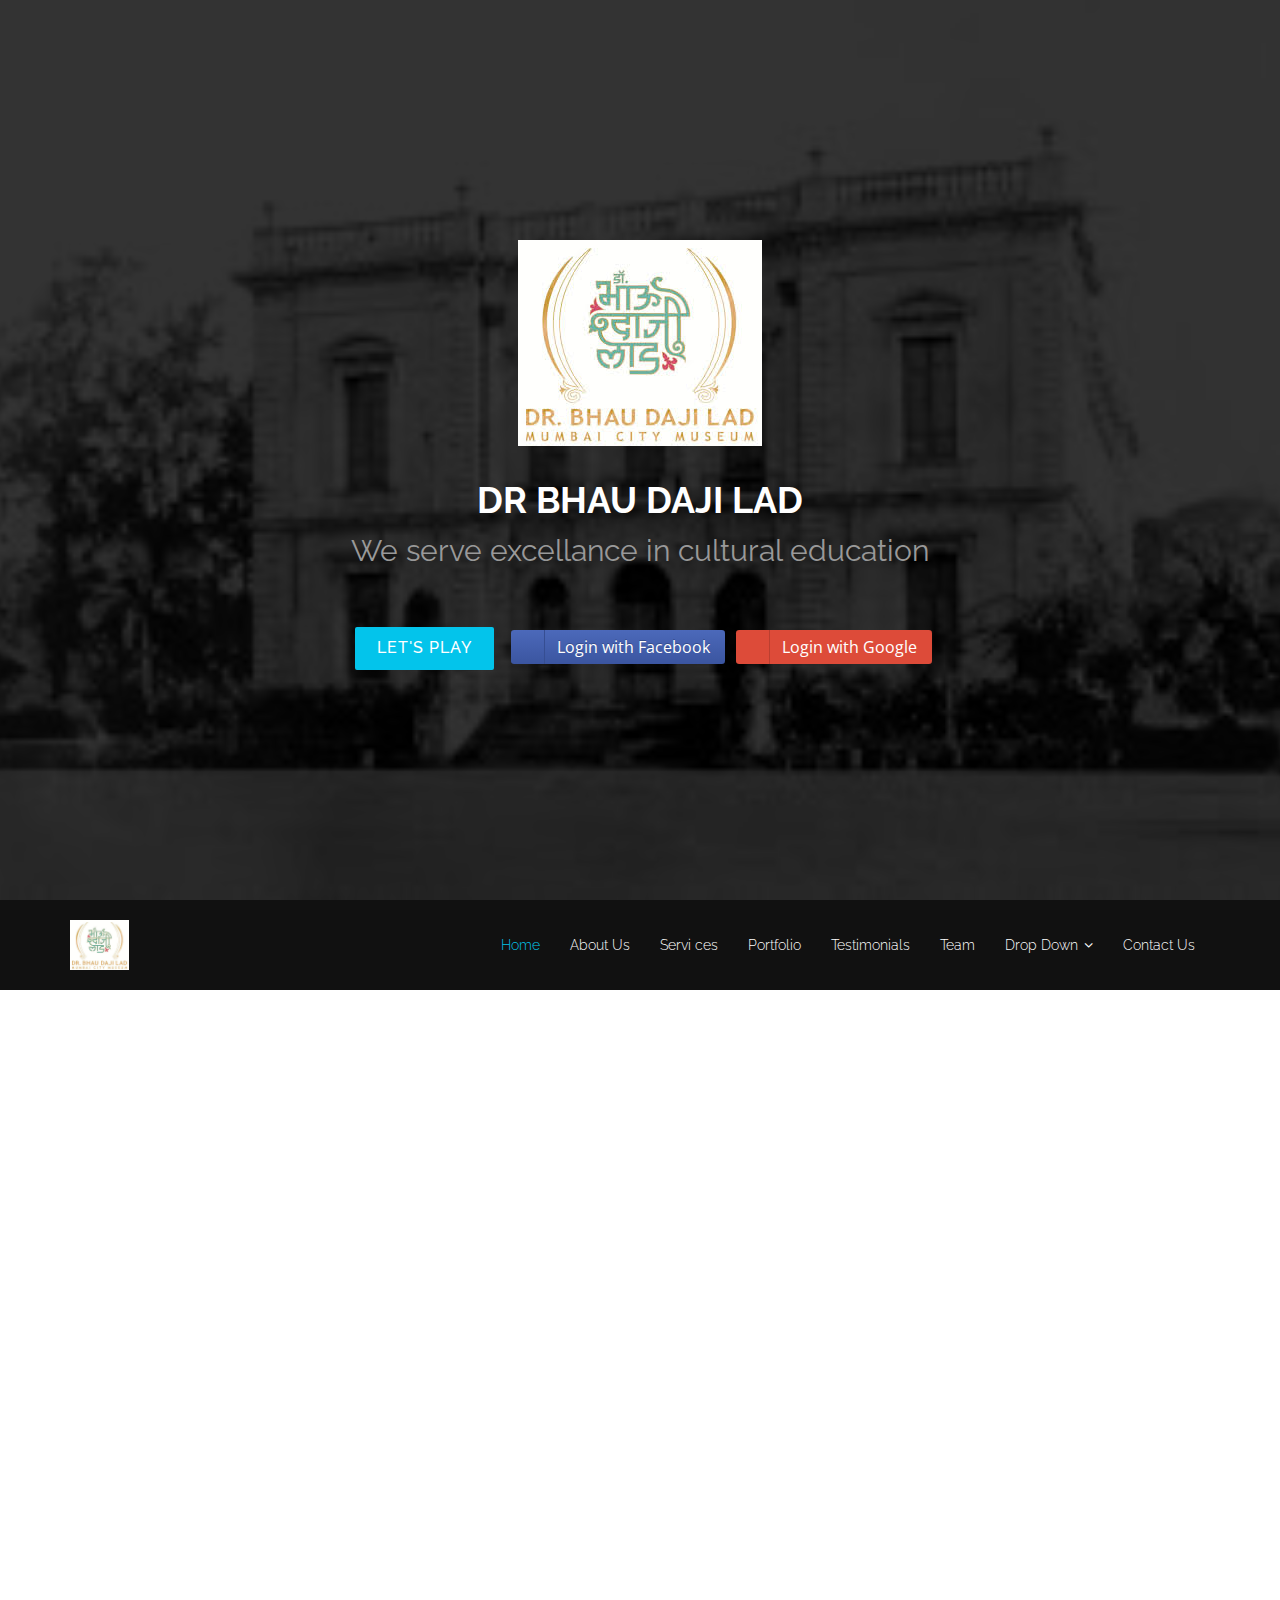
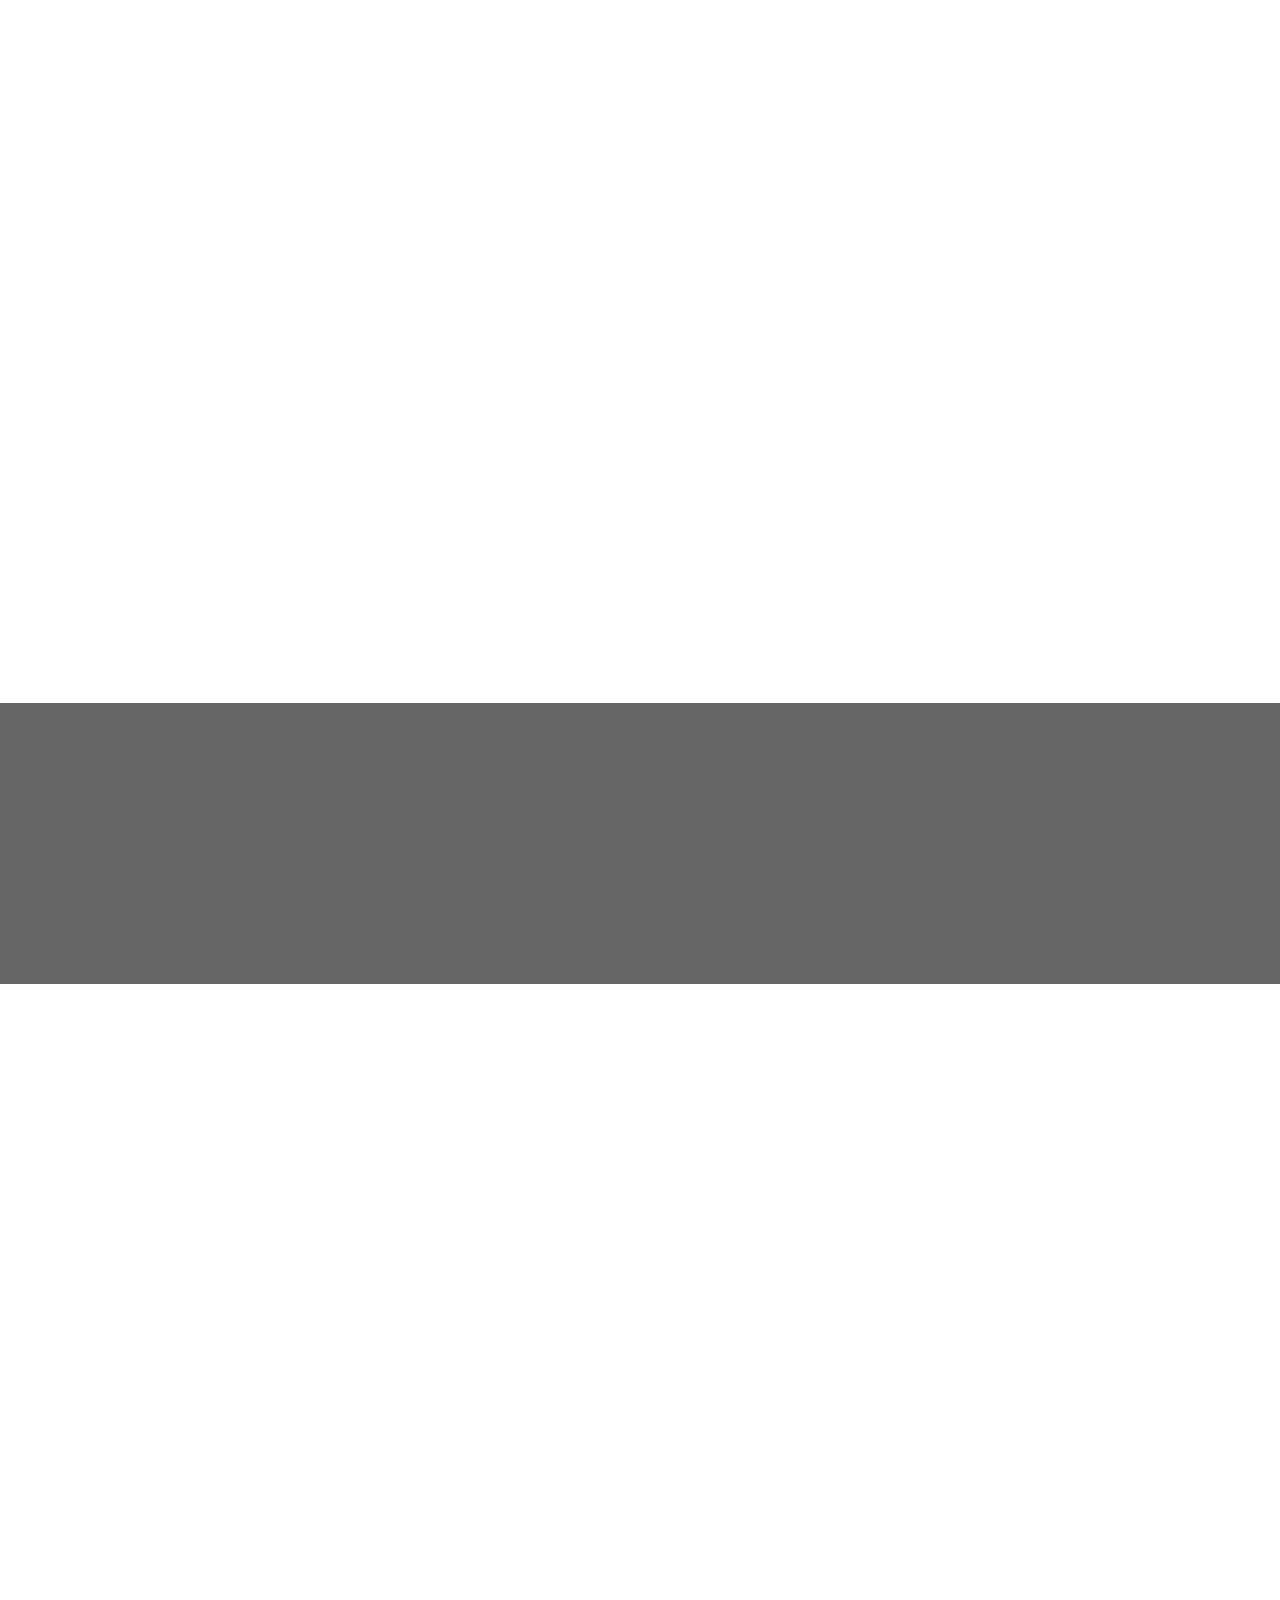
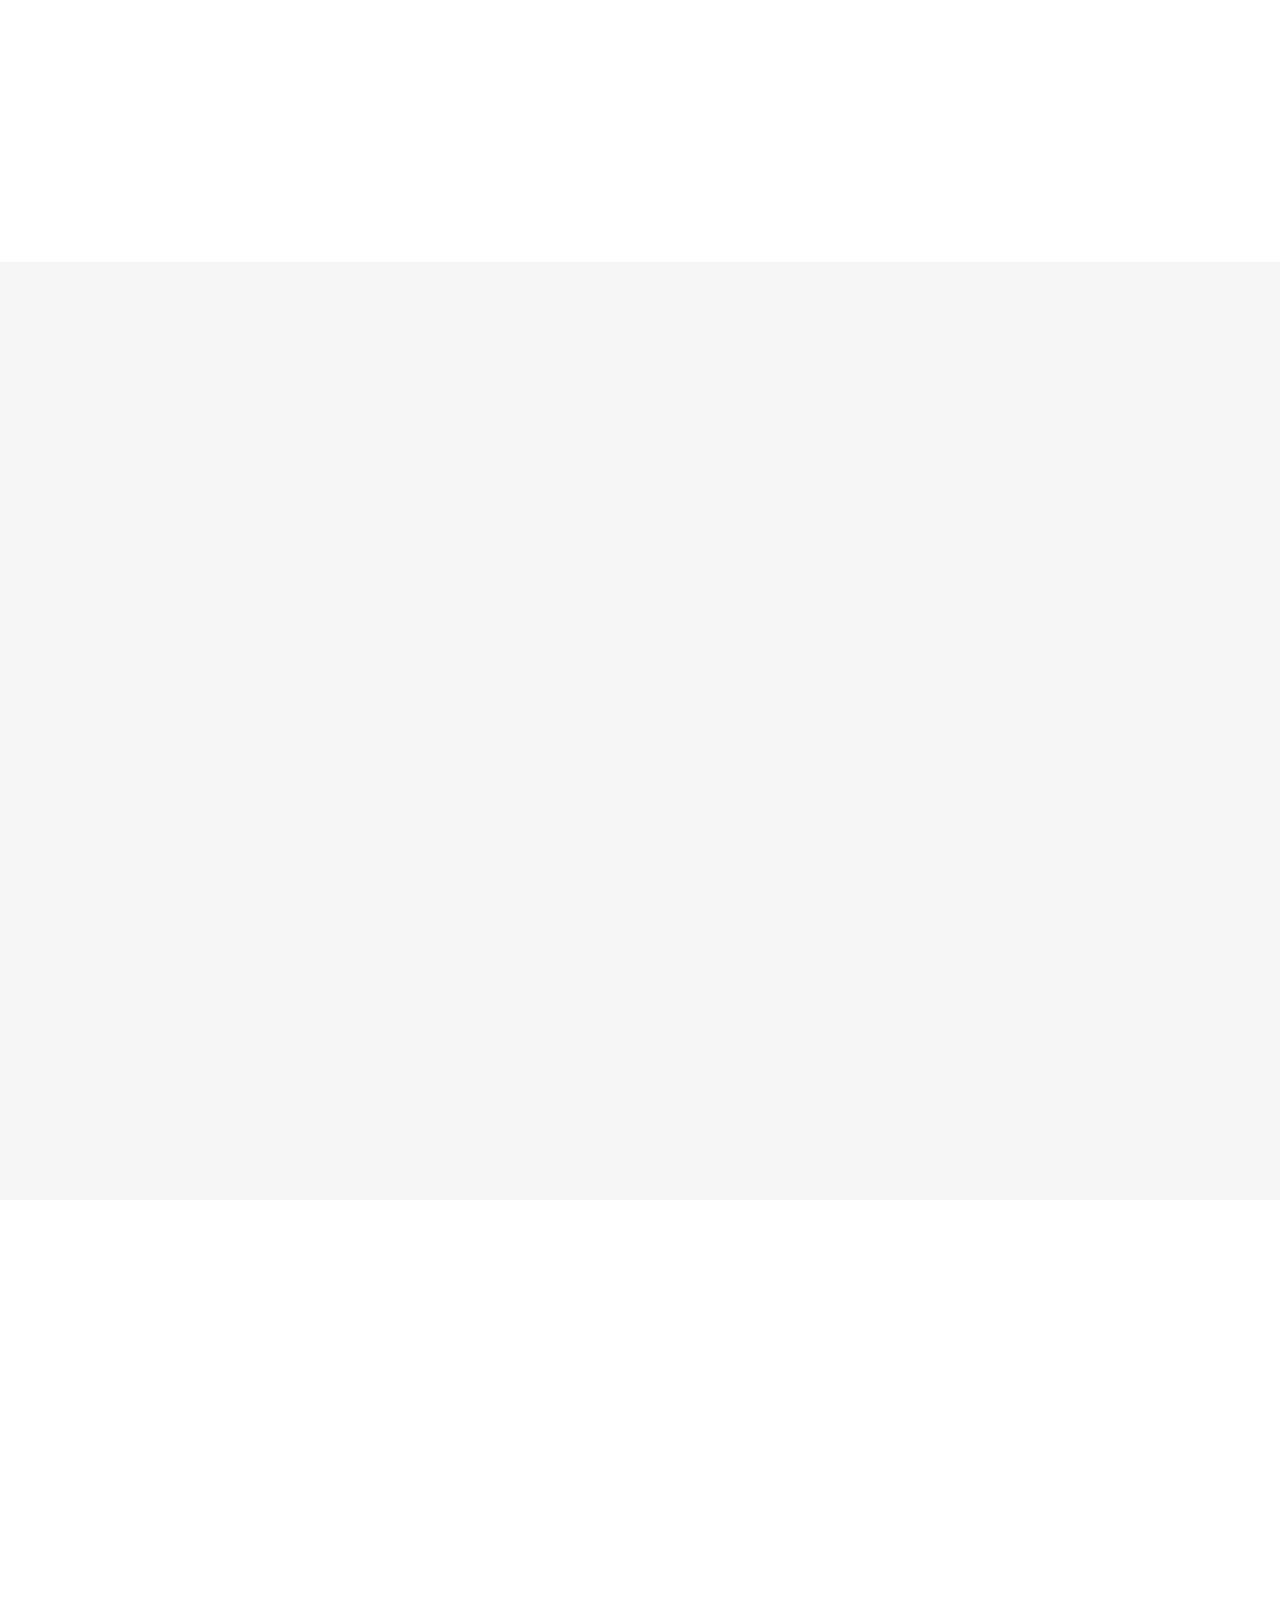
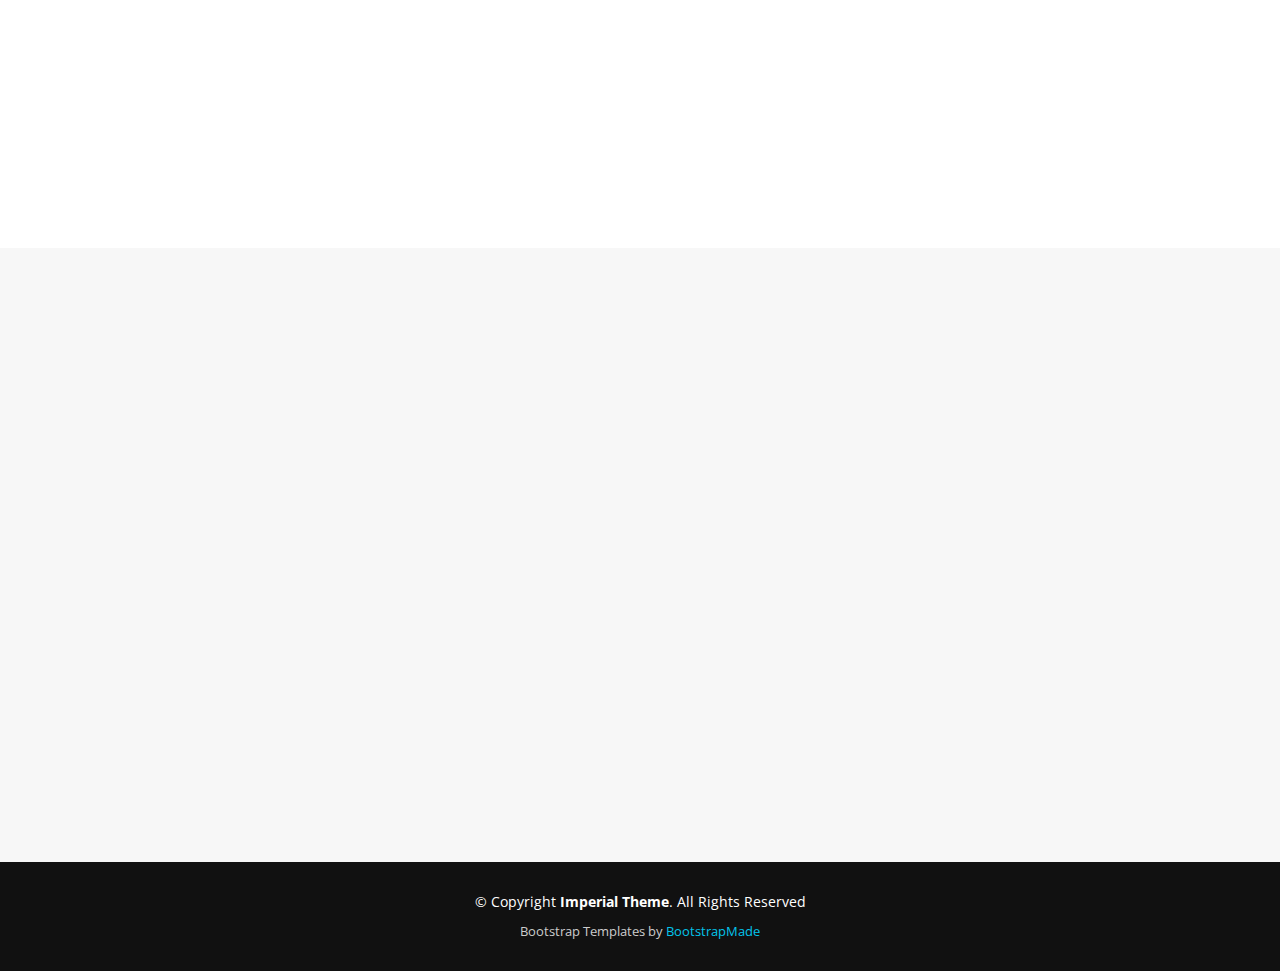
<file: index.html>
<!DOCTYPE html>

<?php 
require 'index.php';
?>

<html lang="en">
<head>
  <meta charset="utf-8">
  <title>BDR</title>
  <meta content="width=device-width, initial-scale=1.0" name="viewport">
  <meta content="" name="keywords">
  <meta content="" name="description">

  <!-- Facebook Opengraph integration: https://developers.facebook.com/docs/sharing/opengraph -->
  <meta property="og:title" content="">
  <meta property="og:image" content="">
  <meta property="og:url" content="">
  <meta property="og:site_name" content="">
  <meta property="og:description" content="">

  <!-- Twitter Cards integration: https://dev.twitter.com/cards/  -->
  <meta name="twitter:card" content="summary">
  <meta name="twitter:site" content="">
  <meta name="twitter:title" content="">
  <meta name="twitter:description" content="">
  <meta name="twitter:image" content="">

  <!-- Place your favicon.ico and apple-touch-icon.png in the template root directory -->
  <link href="favicon.ico" rel="shortcut icon">

  <!-- Google Fonts -->
  <link href="https://fonts.googleapis.com/css?family=Open+Sans:300,300i,400,400i,700,700i|Raleway:300,400,500,700,800" rel="stylesheet">

  <!-- Bootstrap CSS File -->
  <link href="lib/bootstrap/css/bootstrap.min.css" rel="stylesheet">

  <!-- Libraries CSS Files -->
  <link href="lib/font-awesome/css/font-awesome.min.css" rel="stylesheet">
  <link href="lib/animate-css/animate.min.css" rel="stylesheet">

  <!-- Main Stylesheet File -->
  <link href="css/style.css" rel="stylesheet">

  <!-- =======================================================
    Theme Name: Imperial
    Theme URL: https://bootstrapmade.com/imperial-free-onepage-bootstrap-theme/
    Author: BootstrapMade.com
    Author URL: https://bootstrapmade.com
  ======================================================= -->
</head>

<body>
  <div id="preloader"></div>

  <!--==========================
  Hero Section
  ============================-->
  <section id="hero">
    <div class="hero-container">
      <div class="wow fadeIn">
        <div class="hero-logo">
          <img class="" src="img/BDR.jpg" alt="Imperial">
        </div>

        <h1>Dr Bhau Daji Lad</h1>
        <h2>We serve <span class="rotating">excellance in cultural education, Mumbai's artistic,cultural and economic history, cross cultural understanding</span></h2>
        <div class="actions">
          <a href="#about" class="btn-get-started">Let's Play</a>
         <!-- <a href="#services" class="btn-services">Login</a>-->
            <button class="loginBtn loginBtn--facebook">
  Login with Facebook
</button>

<button class="loginBtn loginBtn--google">
  Login with Google
</button>
        </div>
      </div>
    </div>
  </section>

  <!--==========================
  Header Section
  ============================-->
  <header id="header">
    <div class="container">

      <div id="logo" class="pull-left">
        <a href="#hero"><img src="img/BDR.jpg" alt="" title="" /></img></a>
        <!-- Uncomment below if you prefer to use a text image -->
        <!--<h1><a href="#hero">Header 1</a></h1>-->
      </div>

      <nav id="nav-menu-container">
        <ul class="nav-menu">
          <li class="menu-active"><a href="#hero">Home</a></li>
          <li><a href="#about">About Us</a></li>
          <li><a href="#services">Servi ces</a></li>
          <li><a href="#portfolio">Portfolio</a></li>
          <li><a href="#testimonials">Testimonials</a></li>
          <li><a href="#team">Team</a></li>
          <li class="menu-has-children"><a href="">Drop Down</a>
            <ul>
              <li><a href="#">Drop Down 1</a></li>
              <li class="menu-has-children"><a href="#">Drop Down 2</a>
                <ul>
                  <li><a href="#">Deep Drop Down 1</a></li>
                  <li><a href="#">Deep Drop Down 2</a></li>
                  <li><a href="#">Deep Drop Down 3</a></li>
                  <li><a href="#">Deep Drop Down 4</a></li>
                  <li><a href="#">Deep Drop Down 5</a></li>
                </ul>
              </li>
              <li><a href="#">Drop Down 3</a></li>
              <li><a href="#">Drop Down 4</a></li>
              <li><a href="#">Drop Down 5</a></li>
            </ul>
          </li>
          <li><a href="#contact">Contact Us</a></li>
        </ul>
      </nav>
      <!-- #nav-menu-container -->
    </div>
  </header>
  <!-- #header -->

  <!--==========================
  About Section
  ============================-->
  <section id="about">
    <div class="container wow fadeInUp">
      <div class="row">
        <div class="col-md-12">
          <h3 class="section-title">About Us</h3>
          <div class="section-title-divider"></div>
          <p class="section-description">Sed ut perspiciatis unde omnis iste natus error sit voluptatem accusantium doloremque laudantium, totam rem aperiam</p>
        </div>
      </div>
    </div>
    <div class="container about-container wow fadeInUp">
      <div class="row">
        <div class="col-md-6 col-md-push-6 about-content">
          <h2 class="about-title">We provide great services and ideass</h2>
          <p class="about-text">
            Lorem ipsum dolor sit amet, consectetur adipiscing elit, sed do eiusmod tempor incididunt ut labore et dolore magna aliqua. Ut enim ad minim veniam, quis nostrud exercitation ullamco laboris nisi ut aliquip ex ea commodo consequat. Duis aute irure dolor
            in reprehenderit in voluptate
          </p>
          <p class="about-text">
            Ullamco laboris nisi ut aliquip ex ea commodo consequat. Duis aute irure dolor in reprehenderit in voluptate velit esse cillum dolore eu fugiat nulla pariatur. Excepteur sint occaecat cupidatat non proident, sunt in culpa qui officia deserunt mollit anim
            id est laborum
          </p>
          <p class="about-text">
            Ullamco laboris nisi ut aliquip ex ea commodo consequat. Duis aute irure dolor in reprehenderit in voluptate velit esse cillum dolore eu fugiat nulla pariatur. Excepteur sint occaecat cupidatat non proident, sunt in culpa qui officia deserunt mollit anim
            id est laborum
          </p>
        </div>
      </div>
    </div>
  </section>

  <!--==========================
  Services Section
  ============================-->
  <section id="services">
    <div class="container wow fadeInUp">
      <div class="row">
        <div class="col-md-12">
          <h3 class="section-title">Our Services</h3>
          <div class="section-title-divider"></div>
          <p class="section-description">At vero eos et accusamus et iusto odio dignissimos ducimus qui blanditiis praesentium</p>
        </div>
      </div>

      <div class="row">
        <div class="col-md-4 service-item">
          <div class="service-icon"><i class="fa fa-desktop"></i></div>
          <h4 class="service-title"><a href="">Lorem Ipsum</a></h4>
          <p class="service-description">Voluptatum deleniti atque corrupti quos dolores et quas molestias excepturi sint occaecati cupiditate non provident</p>
        </div>
        <div class="col-md-4 service-item">
          <div class="service-icon"><i class="fa fa-bar-chart"></i></div>
          <h4 class="service-title"><a href="">Dolor Sitema</a></h4>
          <p class="service-description">Minim veniam, quis nostrud exercitation ullamco laboris nisi ut aliquip ex ea commodo consequat tarad limino ata</p>
        </div>
        <div class="col-md-4 service-item">
          <div class="service-icon"><i class="fa fa-paper-plane"></i></div>
          <h4 class="service-title"><a href="">Sed ut perspiciatis</a></h4>
          <p class="service-description">Duis aute irure dolor in reprehenderit in voluptate velit esse cillum dolore eu fugiat nulla pariatur</p>
        </div>
        <div class="col-md-4 service-item">
          <div class="service-icon"><i class="fa fa-photo"></i></div>
          <h4 class="service-title"><a href="">Magni Dolores</a></h4>
          <p class="service-description">Excepteur sint occaecat cupidatat non proident, sunt in culpa qui officia deserunt mollit anim id est laborum</p>
        </div>
        <div class="col-md-4 service-item">
          <div class="service-icon"><i class="fa fa-road"></i></div>
          <h4 class="service-title"><a href="">Nemo Enim</a></h4>
          <p class="service-description">At vero eos et accusamus et iusto odio dignissimos ducimus qui blanditiis praesentium voluptatum deleniti atque</p>
        </div>
        <div class="col-md-4 service-item">
          <div class="service-icon"><i class="fa fa-shopping-bag"></i></div>
          <h4 class="service-title"><a href="">Eiusmod Tempor</a></h4>
          <p class="service-description">Et harum quidem rerum facilis est et expedita distinctio. Nam libero tempore, cum soluta nobis est eligendi</p>
        </div>
      </div>
    </div>
  </section>

  <!--==========================
  Subscrbe Section
  ============================-->
  <section id="subscribe">
    <div class="container wow fadeInUp">
      <div class="row">
        <div class="col-md-8">
          <h3 class="subscribe-title">Subscribe For Updates</h3>
          <p class="subscribe-text">Join our 1000+ subscribers and get access to the latest tools, freebies, product announcements and much more!</p>
        </div>
        <div class="col-md-4 subscribe-btn-container">
          <a class="subscribe-btn" href="#">Subscribe Now</a>
        </div>
      </div>
    </div>
  </section>

  <!--==========================
  Porfolio Section
  ============================-->
  <section id="portfolio">
    <div class="container wow fadeInUp">
      <div class="row">
        <div class="col-md-12">
          <h3 class="section-title">Portfolio</h3>
          <div class="section-title-divider"></div>
          <p class="section-description">Si stante, hoc natura videlicet vult, salvam esse se, quod concedimus ses haec dicturum fuisse</p>
        </div>
      </div>

      <div class="row">
        <div class="col-md-3">
          <a class="portfolio-item" style="background-image: url(img/portfolio-1.jpg);" href="">
            <div class="details">
              <h4>Portfolio 1</h4>
              <span>Alored dono par</span>
            </div>
          </a>
        </div>

        <div class="col-md-3">
          <a class="portfolio-item" style="background-image: url(img/portfolio-2.jpg);" href="">
            <div class="details">
              <h4>Portfolio 2</h4>
              <span>Alored dono par</span>
            </div>
          </a>
        </div>

        <div class="col-md-3">
          <a class="portfolio-item" style="background-image: url(img/portfolio-3.jpg);" href="">
            <div class="details">
              <h4>Portfolio 3</h4>
              <span>Alored dono par</span>
            </div>
          </a>
        </div>

        <div class="col-md-3">
          <a class="portfolio-item" style="background-image: url(img/portfolio-4.jpg);" href="">
            <div class="details">
              <h4>Portfolio 4</h4>
              <span>Alored dono par</span>
            </div>
          </a>
        </div>

        <div class="col-md-3">
          <a class="portfolio-item" style="background-image: url(img/portfolio-5.jpg);" href="">
            <div class="details">
              <h4>Portfolio 5</h4>
              <span>Alored dono par</span>
            </div>
          </a>
        </div>

        <div class="col-md-3">
          <a class="portfolio-item" style="background-image: url(img/portfolio-6.jpg);" href="">
            <div class="details">
              <h4>Portfolio 6</h4>
              <span>Alored dono par</span>
            </div>
          </a>
        </div>

        <div class="col-md-3">
          <a class="portfolio-item" style="background-image: url(img/portfolio-7.jpg);" href="">
            <div class="details">
              <h4>Portfolio 7</h4>
              <span>Alored dono par</span>
            </div>
          </a>
        </div>

        <div class="col-md-3">
          <a class="portfolio-item" style="background-image: url(img/portfolio-8.jpg);" href="">
            <div class="details">
              <h4>Portfolio 8</h4>
              <span>Alored dono par</span>
            </div>
          </a>
        </div>

      </div>
    </div>
  </section>

  <!--==========================
  Testimonials Section
  ============================-->
  <section id="testimonials">
    <div class="container wow fadeInUp">
      <div class="row">
        <div class="col-md-12">
          <h3 class="section-title">Testimonials</h3>
          <div class="section-title-divider"></div>
          <p class="section-description">Erdo lide, nora porodo filece, salvam esse se, quod concedimus ses haec dicturum fuisse</p>
        </div>
      </div>

      <div class="row">
        <div class="col-md-3">
          <div class="profile">
            <div class="pic"><img src="img/client-1.jpg" alt=""></div>
            <h4>Saul Goodman</h4>
            <span>Lawless Inc</span>
          </div>
        </div>
        <div class="col-md-9">
          <div class="quote">
            <b><img src="img/quote_sign_left.png" alt=""></b> Proin iaculis purus consequat sem cure digni ssim donec porttitora entum suscipit rhoncus. Accusantium quam, ultricies eget id, aliquam eget nibh et. Maecen aliquam, risus at semper. <small><img src="img/quote_sign_right.png" alt=""></small>
          </div>
        </div>
      </div>

      <div class="row">
        <div class="col-md-9">
          <div class="quote">
            <b><img src="img/quote_sign_left.png" alt=""></b> Sed ut perspiciatis unde omnis iste natus error sit voluptatem accusantium doloremque laudantium, totam rem aperiam, eaque ipsa quae ab illo inventore veritatis architecto beatae. <small><img src="img/quote_sign_right.png" alt=""></small>
          </div>
        </div>
        <div class="col-md-3">
          <div class="profile">
            <div class="pic"><img src="img/client-2.jpg" alt=""></div>
            <h4>Sara Wilsson</h4>
            <span>Odeo Inc</span>
          </div>
        </div>
      </div>

    </div>
  </section>

  <!--==========================
  Team Section
  ============================-->
  <section id="team">
    <div class="container wow fadeInUp">
      <div class="row">
        <div class="col-md-12">
          <h3 class="section-title">Our Team</h3>
          <div class="section-title-divider"></div>
          <p class="section-description">Sed ut perspiciatis unde omnis iste natus error sit voluptatem accusantium doloremque</p>
        </div>
      </div>

      <div class="row">
        <div class="col-md-3">
          <div class="member">
            <div class="pic"><img src="img/team-1.jpg" alt=""></div>
            <h4>Walter White</h4>
            <span>Chief Executive Officer</span>
            <div class="social">
              <a href=""><i class="fa fa-twitter"></i></a>
              <a href=""><i class="fa fa-facebook"></i></a>
              <a href=""><i class="fa fa-google-plus"></i></a>
              <a href=""><i class="fa fa-linkedin"></i></a>
            </div>
          </div>
        </div>

        <div class="col-md-3">
          <div class="member">
            <div class="pic"><img src="img/team-2.jpg" alt=""></div>
            <h4>Sarah Jhinson</h4>
            <span>Product Manager</span>
            <div class="social">
              <a href=""><i class="fa fa-twitter"></i></a>
              <a href=""><i class="fa fa-facebook"></i></a>
              <a href=""><i class="fa fa-google-plus"></i></a>
              <a href=""><i class="fa fa-linkedin"></i></a>
            </div>
          </div>
        </div>

        <div class="col-md-3">
          <div class="member">
            <div class="pic"><img src="img/team-3.jpg" alt=""></div>
            <h4>William Anderson</h4>
            <span>CTO</span>
            <div class="social">
              <a href=""><i class="fa fa-twitter"></i></a>
              <a href=""><i class="fa fa-facebook"></i></a>
              <a href=""><i class="fa fa-google-plus"></i></a>
              <a href=""><i class="fa fa-linkedin"></i></a>
            </div>
          </div>
        </div>

        <div class="col-md-3">
          <div class="member">
            <div class="pic"><img src="img/team-4.jpg" alt=""></div>
            <h4>Amanda Jepson</h4>
            <span>Accountant</span>
            <div class="social">
              <a href=""><i class="fa fa-twitter"></i></a>
              <a href=""><i class="fa fa-facebook"></i></a>
              <a href=""><i class="fa fa-google-plus"></i></a>
              <a href=""><i class="fa fa-linkedin"></i></a>
            </div>
          </div>
        </div>

      </div>
    </div>
  </section>

  <!--==========================
  Contact Section
  ============================-->
  <section id="contact">
    <div class="container wow fadeInUp">
      <div class="row">
        <div class="col-md-12">
          <h3 class="section-title">Contact Us</h3>
          <div class="section-title-divider"></div>
          <p class="section-description">Sed ut perspiciatis unde omnis iste natus error sit voluptatem accusantium doloremque</p>
        </div>
      </div>

      <div class="row">
        <div class="col-md-3 col-md-push-2">
          <div class="info">
            <div>
              <i class="fa fa-map-marker"></i>
              <p>A108 Adam Street<br>New York, NY 535022</p>
            </div>

            <div>
              <i class="fa fa-envelope"></i>
              <p>info@example.com</p>
            </div>

            <div>
              <i class="fa fa-phone"></i>
              <p>+1 5589 55488 55s</p>
            </div>

          </div>
        </div>

        <div class="col-md-5 col-md-push-2">
          <div class="form">
            <div id="sendmessage">Your message has been sent. Thank you!</div>
            <div id="errormessage"></div>
            <form action="" method="post" role="form" class="contactForm">
              <div class="form-group">
                <input type="text" name="name" class="form-control" id="name" placeholder="Your Name" data-rule="minlen:4" data-msg="Please enter at least 4 chars" />
                <div class="validation"></div>
              </div>
              <div class="form-group">
                <input type="email" class="form-control" name="email" id="email" placeholder="Your Email" data-rule="email" data-msg="Please enter a valid email" />
                <div class="validation"></div>
              </div>
              <div class="form-group">
                <input type="text" class="form-control" name="subject" id="subject" placeholder="Subject" data-rule="minlen:4" data-msg="Please enter at least 8 chars of subject" />
                <div class="validation"></div>
              </div>
              <div class="form-group">
                <textarea class="form-control" name="message" rows="5" data-rule="required" data-msg="Please write something for us" placeholder="Message"></textarea>
                <div class="validation"></div>
              </div>
              <div class="text-center"><button type="submit">Send Message</button></div>
            </form>
          </div>
        </div>

      </div>
    </div>
  </section>

  <!--==========================
  Footer
============================-->
  <footer id="footer">
    <div class="container">
      <div class="row">
        <div class="col-md-12">
          <div class="copyright">
            &copy; Copyright <strong>Imperial Theme</strong>. All Rights Reserved
          </div>
          <div class="credits">
            <!--
              All the links in the footer should remain intact.
              You can delete the links only if you purchased the pro version.
              Licensing information: https://bootstrapmade.com/license/
              Purchase the pro version with working PHP/AJAX contact form: https://bootstrapmade.com/buy/?theme=Imperial
            -->
            Bootstrap Templates by <a href="https://bootstrapmade.com/">BootstrapMade</a>
          </div>
        </div>
      </div>
    </div>
  </footer>
  <!-- #footer -->

  <a href="#" class="back-to-top"><i class="fa fa-chevron-up"></i></a>

  <!-- Required JavaScript Libraries -->
  <script src="lib/jquery/jquery.min.js"></script>
  <script src="lib/bootstrap/js/bootstrap.min.js"></script>
  <script src="lib/superfish/hoverIntent.js"></script>
  <script src="lib/superfish/superfish.min.js"></script>
  <script src="lib/morphext/morphext.min.js"></script>
  <script src="lib/wow/wow.min.js"></script>
  <script src="lib/stickyjs/sticky.js"></script>
  <script src="lib/easing/easing.js"></script>

  <!-- Template Specisifc Custom Javascript File -->
  <script src="js/custom.js"></script>

  <script src="contactform/contactform.js"></script>


</body>

</html>
</file>
<file: css/style.css>
/*
  Theme Name: Imperial
  Theme URL: https://bootstrapmade.com/imperial-free-onepage-bootstrap-template/
  Author: BootstrapMade
  Author URL: https://bootstrapmade.com
*/
/*--------------------------------------------------------------
# General
--------------------------------------------------------------*/
body {
  background: #fff;
  color: #666666;
  font-family: "Open Sans", sans-serif;
}

/* Shared */
.loginBtn {
  box-sizing: border-box;
  position: relative;
  /* width: 13em;  - apply for fixed size */
  margin: 0.2em;
  padding: 0 15px 0 46px;
  border: none;
  text-align: left;
  line-height: 34px;
  white-space: nowrap;
  border-radius: 0.2em;
  font-size: 16px;
  color: #FFF;
}
.loginBtn:before {
  content: "";
  box-sizing: border-box;
  position: absolute;
  top: 0;
  left: 0;
  width: 34px;
  height: 100%;
}
.loginBtn:focus {
  outline: none;
}
.loginBtn:active {
  box-shadow: inset 0 0 0 32px rgba(0,0,0,0.1);
}


/* Facebook */
.loginBtn--facebook {
  background-color: #4C69BA;
  background-image: linear-gradient(#4C69BA, #3B55A0);
  /*font-family: "Helvetica neue", Helvetica Neue, Helvetica, Arial, sans-serif;*/
  text-shadow: 0 -1px 0 #354C8C;
}
.loginBtn--facebook:before {
  border-right: #364e92 1px solid;
  background: url('https://s3-us-west-2.amazonaws.com/s.cdpn.io/14082/icon_facebook.png') 6px 6px no-repeat;
}
.loginBtn--facebook:hover,
.loginBtn--facebook:focus {
  background-color: #5B7BD5;
  background-image: linear-gradient(#5B7BD5, #4864B1);
}


/* Google */
.loginBtn--google {
  /*font-family: "Roboto", Roboto, arial, sans-serif;*/
  background: #DD4B39;
}
.loginBtn--google:before {
  border-right: #BB3F30 1px solid;
  background: url('https://s3-us-west-2.amazonaws.com/s.cdpn.io/14082/icon_google.png') 6px 6px no-repeat;
}
.loginBtn--google:hover,
.loginBtn--google:focus {
  background: #E74B37;
}

a {
  color: #03C4EB;
  transition: 0.5s;
}

a:hover, a:active, a:focus {
  color: #03c5ec;
  outline: none;
  text-decoration: none;
}

p {
  padding: 0;
  margin: 0 0 30px 0;
}

h1, h2, h3, h4, h5, h6 {
  font-family: "Raleway", sans-serif;
  font-weight: 400;
  margin: 0 0 20px 0;
  padding: 0;
}

/* Prelaoder */
#preloader {
  position: fixed;
  left: 0;
  top: 0;
  z-index: 999;
  width: 100%;
  height: 100%;
  overflow: visible;
  background: #fff url("../img/preloader.svg") no-repeat center center;
}

/* Back to top button */
.back-to-top {
  position: fixed;
  display: none;
  background: rgba(0, 0, 0, 0.2);
  color: #fff;
  padding: 6px 12px 9px 12px;
  font-size: 16px;
  border-radius: 2px;
  right: 15px;
  bottom: 15px;
  transition: background 0.5s;
}

@media (max-width: 768px) {
  .back-to-top {
    bottom: 15px;
  }
}

.back-to-top:focus {
  background: rgba(0, 0, 0, 0.2);
  color: #fff;
  outline: none;
}

.back-to-top:hover {
  background: #03C4EB;
  color: #fff;
}

/*--------------------------------------------------------------
# Welcome
--------------------------------------------------------------*/
#hero {
  display: table;
  width: 100%;
  height: 100vh;
  background: url(../img/BDR-bg.jpg) top center fixed;
  background-size: cover;
}

#hero .hero-logo {
  margin: 20px;
}

#hero .hero-logo img {
  max-width: 100%;
}

#hero .hero-container {
  background: rgba(0, 0, 0, 0.8);
  display: table-cell;
  margin: 0;
  padding: 0;
  text-align: center;
  vertical-align: middle;
}

#hero h1 {
  margin: 30px 0 10px 0;
  font-weight: 700;
  line-height: 48px;
  text-transform: uppercase;
  color: #fff;
}

@media (max-width: 768px) {
  #hero h1 {
    font-size: 28px;
    line-height: 36px;
  }
}

#hero h2 {
  color: #999;
  margin-bottom: 50px;
}

@media (max-width: 768px) {
  #hero h2 {
    font-size: 24px;
    line-height: 26px;
    margin-bottom: 30px;
  }
  #hero h2 .rotating {
    display: block;
  }
}

#hero .rotating > .animated {
  display: inline-block;
}

#hero .actions a {
  font-family: "Raleway", sans-serif;
  text-transform: uppercase;
  font-weight: 500;
  font-size: 16px;
  letter-spacing: 1px;
  display: inline-block;
  padding: 8px 20px;
  border-radius: 2px;
  transition: 0.5s;
  margin: 10px;
}

#hero .btn-get-started {
  background: #03C4EB;
  border: 2px solid #03C4EB;
  color: #fff;
}

#hero .btn-get-started:hover {
  background: none;
  border: 2px solid #fff;
  color: #fff;
}

#hero .btn-services {
  border: 2px solid #fff;
  color: #fff;
}

#hero .btn-services:hover {
  background: #03C4EB;
  border: 2px solid #03C4EB;
}

/*--------------------------------------------------------------
# Header
--------------------------------------------------------------*/
#header {
  background: #111;
  padding: 20px 0;
  height: 90px;
}

#header #logo {
  float: left;
}

#header #logo h1 {
  font-size: 36px;
  margin: 0;
  padding: 6px 0;
  line-height: 1;
  font-family: "Raleway", sans-serif;
  font-weight: 700;
  letter-spacing: 3px;
  text-transform: uppercase;
}

#header #logo h1 a, #header #logo h1 a:hover {
  color: #fff;
}

#header #logo img {
  padding: 0;
  margin: 0;
  max-height: 50px;
}

@media (max-width: 768px) {
  #header {
    height: 80px;
  }
  #header #logo h1 {
    font-size: 26px;
  }
  #header #logo img {
    max-height: 40px;
  }
}

.is-sticky #header {
  background: rgba(0, 0, 0, 0.85);
}

/*--------------------------------------------------------------
# Navigation Menu
--------------------------------------------------------------*/
/* Nav Menu Essentials */
.nav-menu, .nav-menu * {
  margin: 0;
  padding: 0;
  list-style: none;
}

.nav-menu ul {
  position: absolute;
  display: none;
  top: 100%;
  left: 0;
  z-index: 99;
}

.nav-menu li {
  position: relative;
  white-space: nowrap;
}

.nav-menu > li {
  float: left;
}

.nav-menu li:hover > ul,
.nav-menu li.sfHover > ul {
  display: block;
}

.nav-menu ul ul {
  top: 0;
  left: 100%;
}

.nav-menu ul li {
  min-width: 180px;
}

/* Nav Menu Arrows */
.sf-arrows .sf-with-ul {
  padding-right: 30px;
}

.sf-arrows .sf-with-ul:after {
  content: "\f107";
  position: absolute;
  right: 15px;
  font-family: FontAwesome;
  font-style: normal;
  font-weight: normal;
}

.sf-arrows ul .sf-with-ul:after {
  content: "\f105";
}

/* Nav Meu Container */
#nav-menu-container {
  float: right;
  margin: 5px 0;
}

@media (max-width: 768px) {
  #nav-menu-container {
    display: none;
  }
}

/* Nav Meu Styling */
.nav-menu a {
  padding: 10px 15px;
  text-decoration: none;
  display: inline-block;
  color: #fff;
  font-family: 'Raleway', sans-serif;
  font-weight: 300;
  font-size: 14px;
  outline: none;
}

.nav-menu a:hover, .nav-menu li:hover > a, .nav-menu .menu-active > a {
  color: #03C4EB;
}

.nav-menu ul {
  margin: 4px 0 0 15px;
  box-shadow: 0px 0px 1px 1px rgba(0, 0, 0, 0.08);
}

.nav-menu ul li {
  background: #fff;
  border-top: 1px solid #f4f4f4;
}

.nav-menu ul li:first-child {
  border-top: 0;
}

.nav-menu ul li:hover {
  background: #f6f6f6;
}

.nav-menu ul li a {
  color: #333;
}

.nav-menu ul ul {
  margin: 0;
}

/* Mobile Nav Toggle */
#mobile-nav-toggle {
  position: fixed;
  right: 0;
  top: 0;
  z-index: 999;
  margin: 20px 20px 0 0;
  border: 0;
  background: none;
  font-size: 24px;
  display: none;
  transition: all 0.4s;
  outline: none;
}

#mobile-nav-toggle i {
  color: #fff;
}

@media (max-width: 768px) {
  #mobile-nav-toggle {
    display: inline;
  }
}

/* Mobile Nav Styling */
#mobile-nav {
  position: fixed;
  top: 0;
  padding-top: 18px;
  bottom: 0;
  z-index: 998;
  background: rgba(0, 0, 0, 0.9);
  left: -260px;
  width: 260px;
  overflow-y: auto;
  transition: 0.4s;
}

#mobile-nav ul {
  padding: 0;
  margin: 0;
  list-style: none;
}

#mobile-nav ul li {
  position: relative;
}

#mobile-nav ul li a {
  color: #fff;
  font-size: 16px;
  overflow: hidden;
  padding: 10px 22px 10px 15px;
  position: relative;
  text-decoration: none;
  width: 100%;
  display: block;
  outline: none;
}

#mobile-nav ul li a:hover {
  color: #fff;
}

#mobile-nav ul li li {
  padding-left: 30px;
}

#mobile-nav ul .menu-has-children i {
  position: absolute;
  right: 0;
  z-index: 99;
  padding: 15px;
  cursor: pointer;
  color: #fff;
}

#mobile-nav ul .menu-has-children i.fa-chevron-up {
  color: #03C4EB;
}

#mobile-nav ul .menu-item-active {
  color: #03C4EB;
}

#mobile-body-overly {
  width: 100%;
  height: 100%;
  z-index: 997;
  top: 0;
  left: 0;
  position: fixed;
  background: rgba(0, 0, 0, 0.6);
  display: none;
}

/* Mobile Nav body classes */
body.mobile-nav-active {
  overflow: hidden;
}

body.mobile-nav-active #mobile-nav {
  left: 0;
}

body.mobile-nav-active #mobile-nav-toggle {
  color: #fff;
}

/*--------------------------------------------------------------
# Sections
--------------------------------------------------------------*/
/* Sections Common
--------------------------------*/
.section-title {
  font-size: 32px;
  color: #111;
  text-transform: uppercase;
  text-align: center;
  font-weight: 700;
}

.section-description {
  text-align: center;
  margin-bottom: 40px;
}

.section-title-divider {
  width: 50px;
  height: 3px;
  background: #03C4EB;
  margin: 0 auto;
  margin-bottom: 20px;
}

/* Get Started Section
--------------------------------*/
#about {
  background: #fff;
  padding: 80px 0;
}

#about .about-container {
  background: url(../img/about-img.jpg) left top no-repeat;
}

#about .about-content {
  background: #fff;
}

#about .about-title {
  color: #333;
  font-weight: 700;
  font-size: 28px;
}

#about .about-text {
  line-height: 26px;
}

#about .about-text:last-child {
  margin-bottom: 0;
}

/* Services Section
--------------------------------*/
#services {
  background: linear-gradient(rgba(255, 255, 255, 0.9), rgba(255, 255, 255, 0.9)), url("../img/services-bg.jpg") fixed center center;
  background-size: cover;
  padding: 80px 0 60px 0;
}

#services .service-item {
  margin-bottom: 20px;
}

#services .service-icon {
  float: left;
  background: #03C4EB;
  padding: 16px;
  border-radius: 50%;
  transition: 0.5s;
  border: 1px solid #03C4EB;
}

#services .service-icon i {
  color: #fff;
  font-size: 24px;
}

#services .service-item:hover .service-icon {
  background: #fff;
}

#services .service-item:hover .service-icon i {
  color: #03C4EB;
}

#services .service-title {
  margin-left: 80px;
  font-weight: 700;
  margin-bottom: 15px;
  text-transform: uppercase;
}

#services .service-title a {
  color: #111;
}

#services .service-description {
  margin-left: 80px;
  line-height: 24px;
}

/* Subscribe Section
--------------------------------*/
#subscribe {
  background: linear-gradient(rgba(0, 0, 0, 0.6), rgba(0, 0, 0, 0.6)), url(../img/subscribe-bg.jpg) fixed center center;
  background-size: cover;
  padding: 80px 0;
}

#subscribe .subscribe-title {
  color: #fff;
  font-size: 28px;
  font-weight: 700;
}

#subscribe .subscribe-text {
  color: #fff;
}

#subscribe .subscribe-btn-container {
  text-align: center;
  padding-top: 20px;
}

#subscribe .subscribe-btn {
  font-family: "Raleway", sans-serif;
  text-transform: uppercase;
  font-weight: 500;
  font-size: 16px;
  letter-spacing: 1px;
  display: inline-block;
  padding: 8px 20px;
  border-radius: 2px;
  transition: 0.5s;
  margin: 10px;
  border: 2px solid #fff;
  color: #fff;
}

#subscribe .subscribe-btn:hover {
  background: #03C4EB;
  border: 2px solid #03C4EB;
}

/* Portfolio Section
--------------------------------*/
#portfolio {
  background: #fff;
  padding: 80px 0;
}

#portfolio .portfolio-item {
  background-position: center center;
  background-size: cover;
  background-repeat: no-repeat;
  position: relative;
  height: 260px;
  width: 100%;
  display: table;
  overflow: hidden;
  margin-bottom: 30px;
}

#portfolio .portfolio-item .details {
  height: 260px;
  background: #fff;
  display: table-cell;
  vertical-align: middle;
  opacity: 0;
  transition: 0.3s;
  text-align: center;
}

#portfolio .portfolio-item .details h4 {
  font-size: 16px;
  transition: opacity 0.3s, -webkit-transform 0.3s;
  transition: transform 0.3s, opacity 0.3s;
  transition: transform 0.3s, opacity 0.3s, -webkit-transform 0.3s;
  -webkit-transform: translate3d(0, -15px, 0);
  transform: translate3d(0, -15px, 0);
  font-weight: 700;
  color: #333333;
}

#portfolio .portfolio-item .details span {
  display: block;
  color: #666666;
  font-size: 13px;
  transition: opacity 0.3s, -webkit-transform 0.3s;
  transition: transform 0.3s, opacity 0.3s;
  transition: transform 0.3s, opacity 0.3s, -webkit-transform 0.3s;
  -webkit-transform: translate3d(0, 15px, 0);
  transform: translate3d(0, 15px, 0);
}

#portfolio .portfolio-item:hover .details {
  opacity: 0.8;
}

#portfolio .portfolio-item:hover .details h4 {
  -webkit-transform: translate3d(0, 0, 0);
  transform: translate3d(0, 0, 0);
}

#portfolio .portfolio-item:hover .details span {
  -webkit-transform: translate3d(0, 0, 0);
  transform: translate3d(0, 0, 0);
}

/* Testimonials Section
--------------------------------*/
#testimonials {
  background: #f6f6f6;
  padding: 80px 0;
}

#testimonials .profile {
  text-align: center;
}

#testimonials .profile .pic {
  border-radius: 50%;
  border: 6px solid #fff;
  margin-bottom: 15px;
  overflow: hidden;
  height: 260px;
  width: 260px;
}

#testimonials .profile .pic img {
  max-width: 100%;
}

#testimonials .profile h4 {
  font-weight: 700;
  color: #03C4EB;
  margin-bottom: 5px;
}

#testimonials .profile span {
  color: #333333;
}

#testimonials .quote {
  position: relative;
  background: #fff;
  padding: 60px;
  margin-top: 40px;
  font-size: 16px;
  font-style: italic;
  border-radius: 5px;
}

#testimonials .quote b {
  display: inline-block;
  font-size: 22px;
  left: -9px;
  position: relative;
  top: -8px;
}

#testimonials .quote small {
  display: inline-block;
  right: -9px;
  position: relative;
  top: 4px;
}

/* Team Section
--------------------------------*/
#team {
  background: #fff;
  padding: 80px 0 60px 0;
}

#team .member {
  text-align: center;
  margin-bottom: 20px;
}

#team .member .pic {
  margin-bottom: 15px;
  overflow: hidden;
  height: 260px;
}

#team .member .pic img {
  max-width: 100%;
}

#team .member h4 {
  font-weight: 700;
  margin-bottom: 2px;
}

#team .member span {
  font-style: italic;
  display: block;
  font-size: 13px;
}

#team .member .social {
  margin-top: 15px;
}

#team .member .social a {
  color: #b3b3b3;
}

#team .member .social a:hover {
  color: #03C4EB;
}

#team .member .social i {
  font-size: 18px;
  margin: 0 2px;
}

/* Contact Section
--------------------------------*/
#contact {
  background: #f7f7f7;
  padding: 80px 0;
}

#contact .info {
  color: #333333;
}

#contact .info i {
  font-size: 32px;
  color: #03C4EB;
  float: left;
}

#contact .info p {
  padding: 0 0 10px 50px;
  line-height: 24px;
}

#contact .form #sendmessage {
  color: #03C4EB;
  border: 1px solid #03C4EB;
  display: none;
  text-align: center;
  padding: 15px;
  font-weight: 600;
  margin-bottom: 15px;
}

#contact .form #errormessage {
  color: red;
  display: none;
  border: 1px solid red;
  text-align: center;
  padding: 15px;
  font-weight: 600;
  margin-bottom: 15px;
}

#contact .form #sendmessage.show, #contact .form #errormessage.show, #contact .form .show {
  display: block;
}

#contact .form .validation {
  color: red;
  display: none;
  margin: 0 0 20px;
  font-weight: 400;
  font-size: 13px;
}

#contact .form input, #contact .form textarea {
  border-radius: 0;
  box-shadow: none;
}

#contact .form button[type="submit"] {
  background: #03C4EB;
  border: 0;
  padding: 10px 24px;
  color: #fff;
  transition: 0.4s;
}

#contact .form button[type="submit"]:hover {
  background: #25d8fc;
}

/*--------------------------------------------------------------
# Footer
--------------------------------------------------------------*/
#footer {
  background: #111;
  padding: 30px 0;
  color: #fff;
}

#footer .copyright {
  text-align: center;
}

#footer .credits {
  padding-top: 10px;
  text-align: center;
  font-size: 13px;
  color: #ccc;
}
</file>
